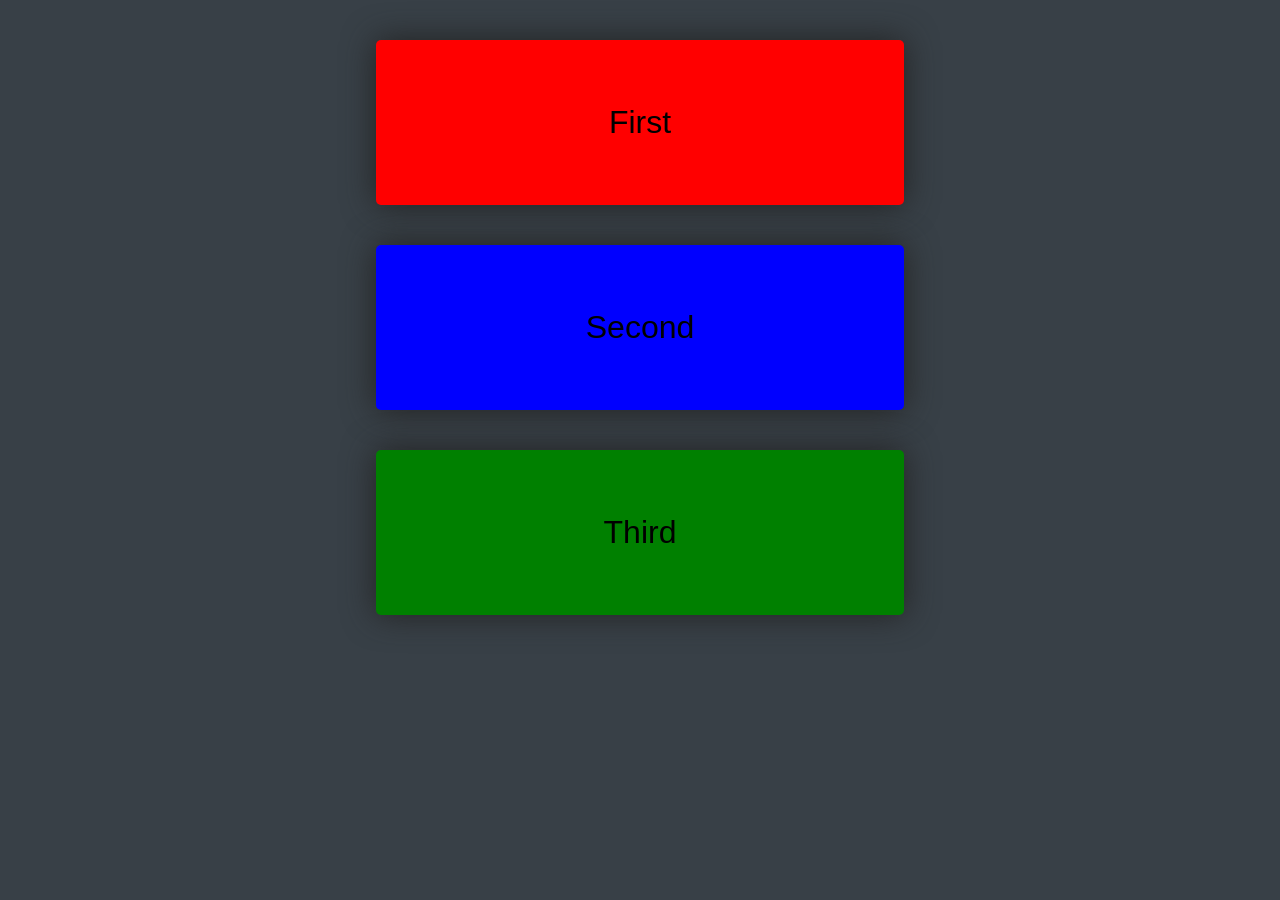
<file: callbacks_with_arrguments/index.html>
<!DOCTYPE html>
<html lang="en">
    <head>
        <title></title>
        <link rel='stylesheet' href='styles.css'>
    </head>
    <body>
        <div id='first'>
          First
        </div>
        <div id='second'>
          Second
        </div>
        <div id='third'>
           Third
        </div>
        <script src='app.js'></script>
    </body>
</html>
</file>
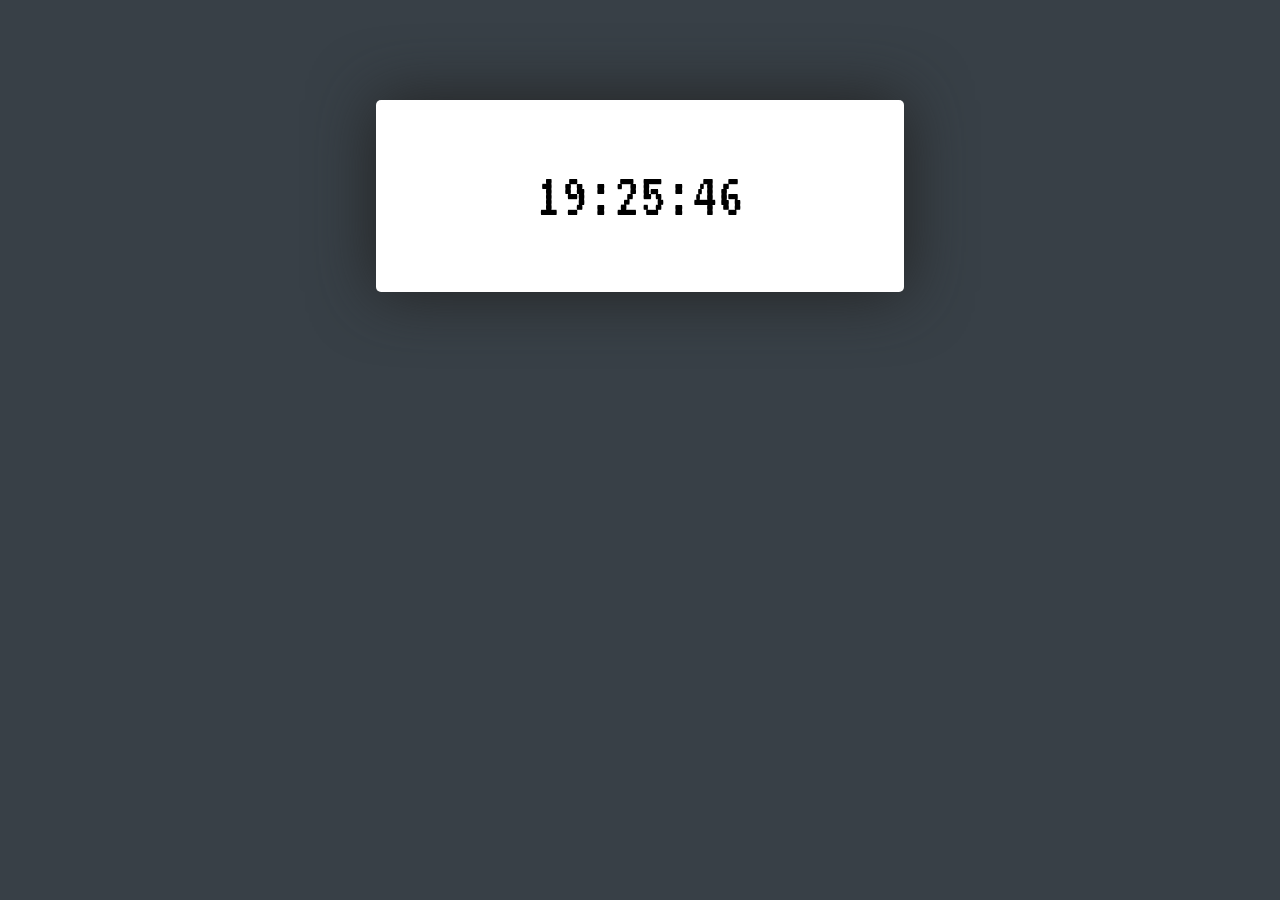
<file: callbacks_with_timer/index.html>
<!DOCTYPE html>
<html lang="en">
    <head>
        <title></title>
        <link href="https://fonts.googleapis.com/css?family=VT323" rel="stylesheet">
        <link rel='stylesheet' href='styles.css'>
    </head>
    <body>
        <section id='clock'>
            Clock Goes Here
        </section>
        <script src='clock.js'></script>
    </body>
</html>
</file>
<file: callbacks_with_arrguments/styles.css>
body {
  background: #384047;
  font-family: sans-serif;
}
div {
  background: #fff;
  padding: 2em;
  max-width: 400px;
  margin: 40px auto 0;
  box-shadow: 0 0 1em #222;
  border-radius: 5px;
  text-align: center;
  font-size: 2em;
}
</file>
<file: callbacks_with_timer/styles.css>
body {
  background: #384047;
  font-family: sans-serif;
}
section {
  background: #fff;
  padding: 1em;
  max-width: 400px;
  margin: 100px auto 0;
  box-shadow: 0 0 1em #222;
  border-radius: 5px;
  text-align: center;
  font-family: 'VT323', monospace;
  font-size: 4em;
}
</file>
